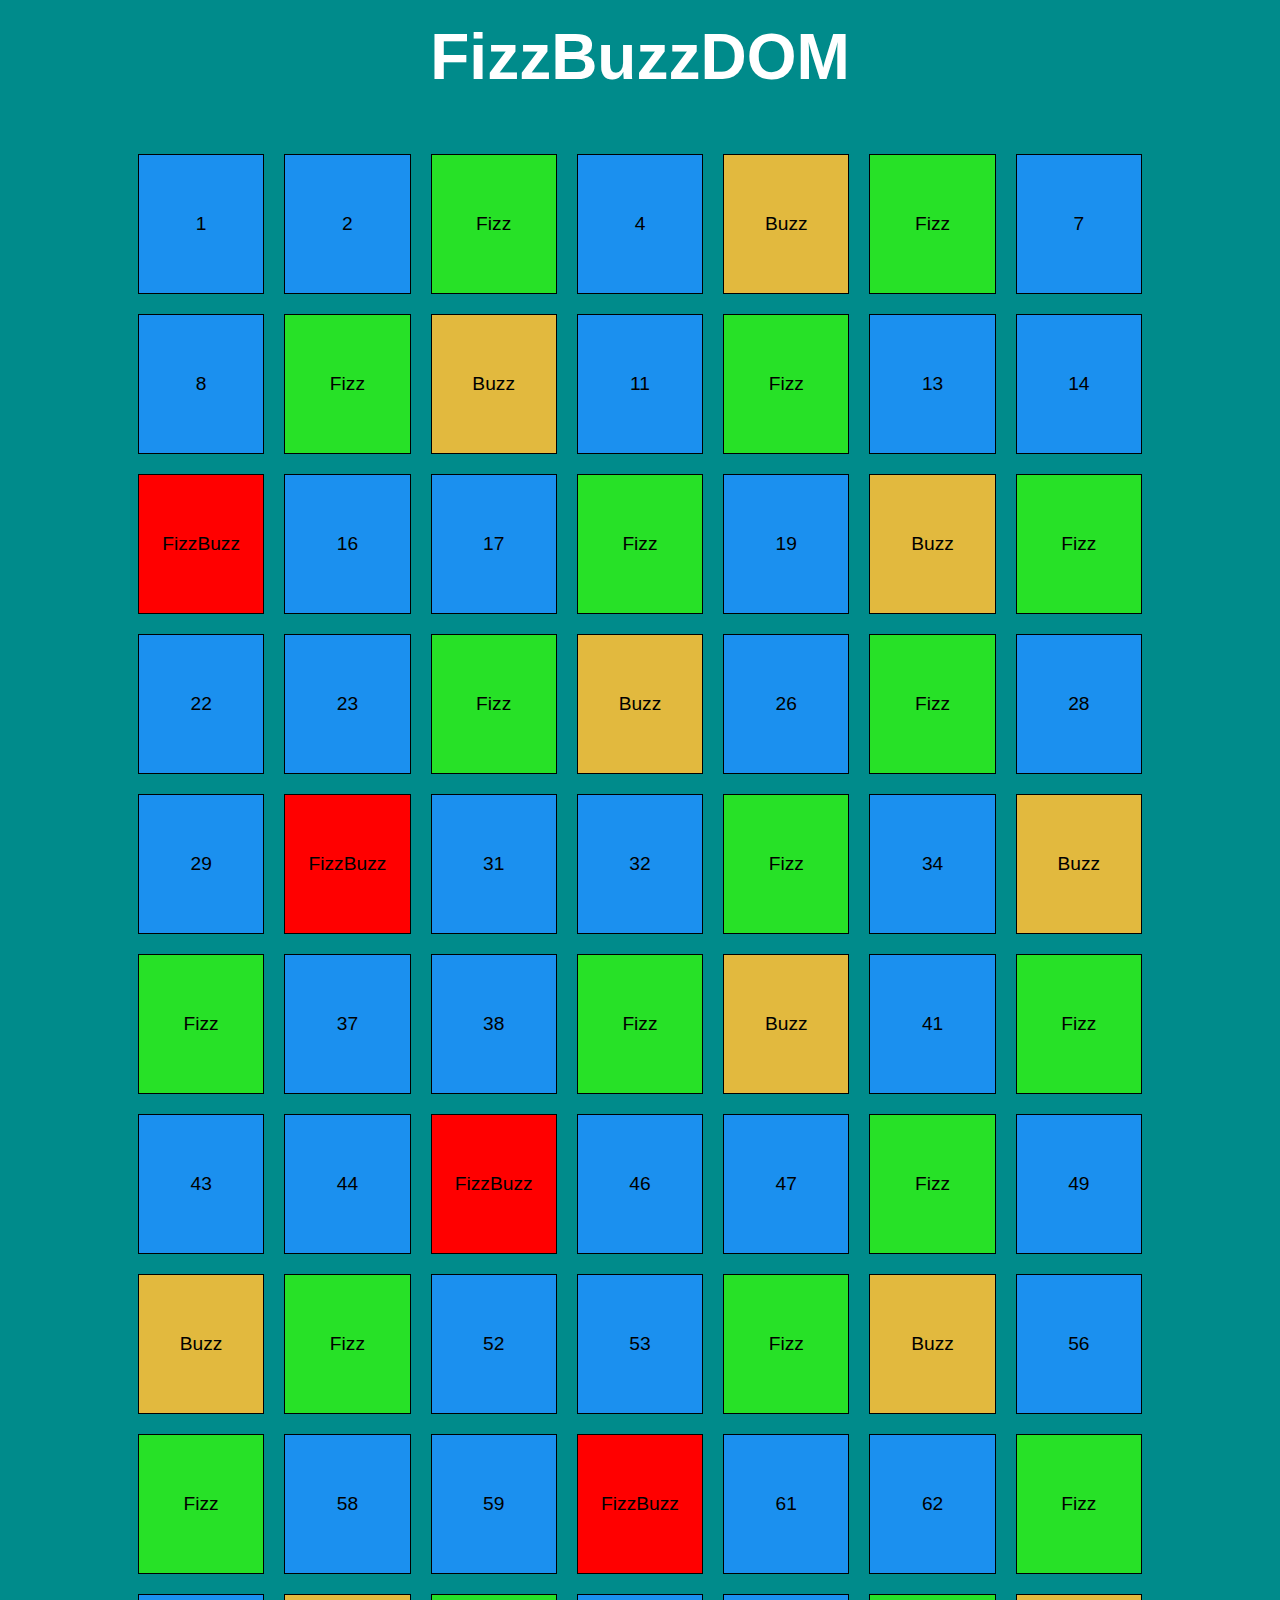
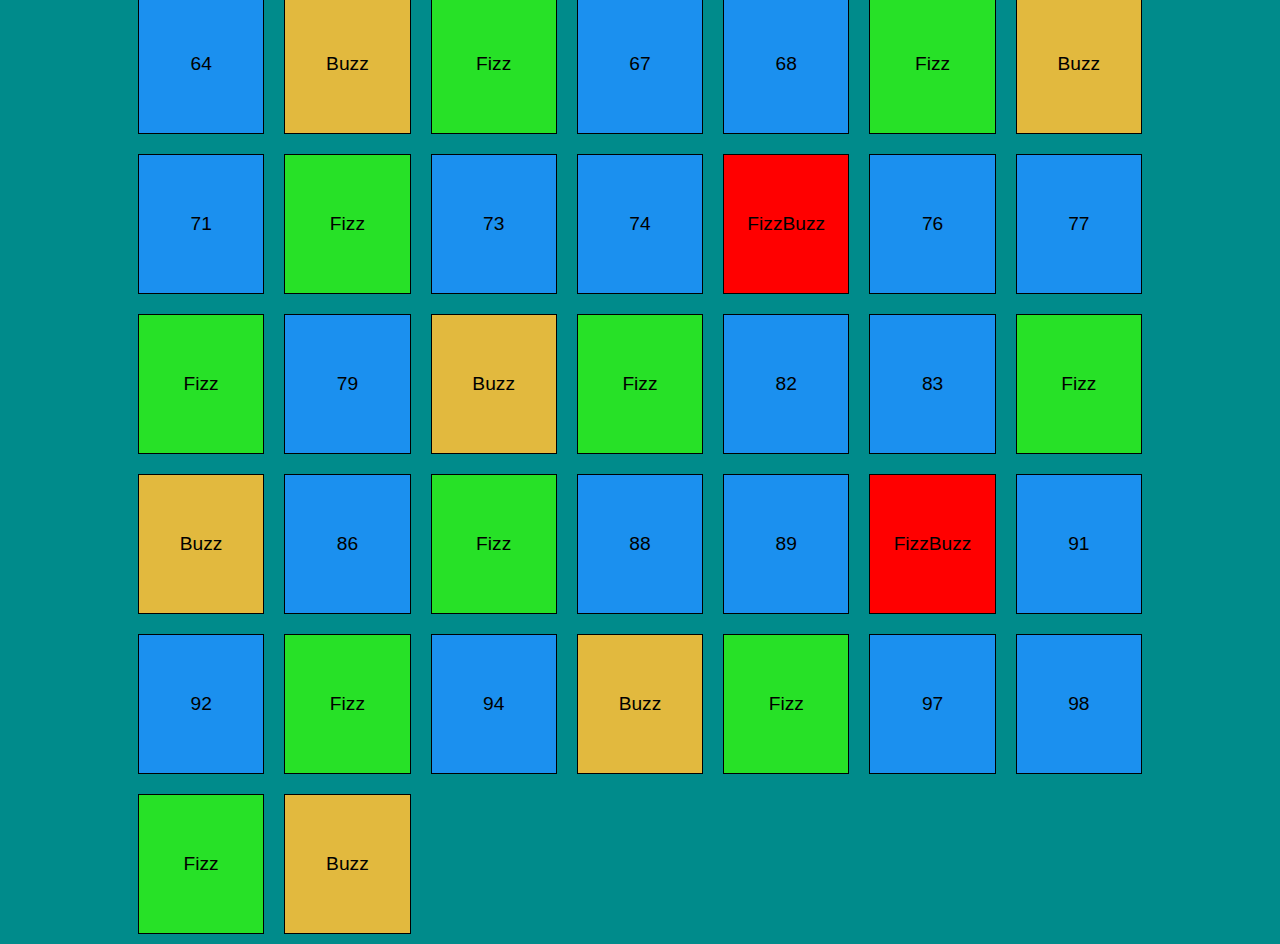
<file: bonus/index.html>
<!DOCTYPE html>
<html lang="en">
<head>
    <meta charset="UTF-8">
    <meta http-equiv="X-UA-Compatible" content="IE=edge">
    <meta name="viewport" content="width=device-width, initial-scale=1.0">
    <title>Document</title>

    <link rel="stylesheet" href="css/style.css">

</head>
<body>
    <h1>FizzBuzzDOM</h1>
    <div class="container">

    </div>
    
    <script type="text/javascript" src="../bonus/js/script.js"></script> 
</body>
</html>
</file>
<file: bonus/css/style.css>
*{
    margin: 0;
    padding: 0;
    box-sizing: border-box;
}
body{
    background-color: darkcyan;
    font-family: Arial, Helvetica, sans-serif;
}
h1{
    text-align: center;
    color: white;
    font-size: 4em;
    margin-top: 20px;
    margin-bottom: 50px;
}
.container{
    width: 80%;
    margin: auto;
    display: flex;
    flex-wrap: wrap;


}
.container .box {
    width: calc(100% / 7 - 20px);
    height: 140px;
    margin: 10px;
    background-color: rgb(27, 144, 239);
    border: 1px solid black;
    display: flex;
    justify-content: center;
    align-items: center;
    font-size: 1.2em;
}
.container .box.fizz{
    background-color: rgb(39, 225, 39);
}
.container .box.buzz{
    background-color: rgb(226, 185, 62);
}
.container .box.fizz-buzz{
    background-color: red;
}
</file>
